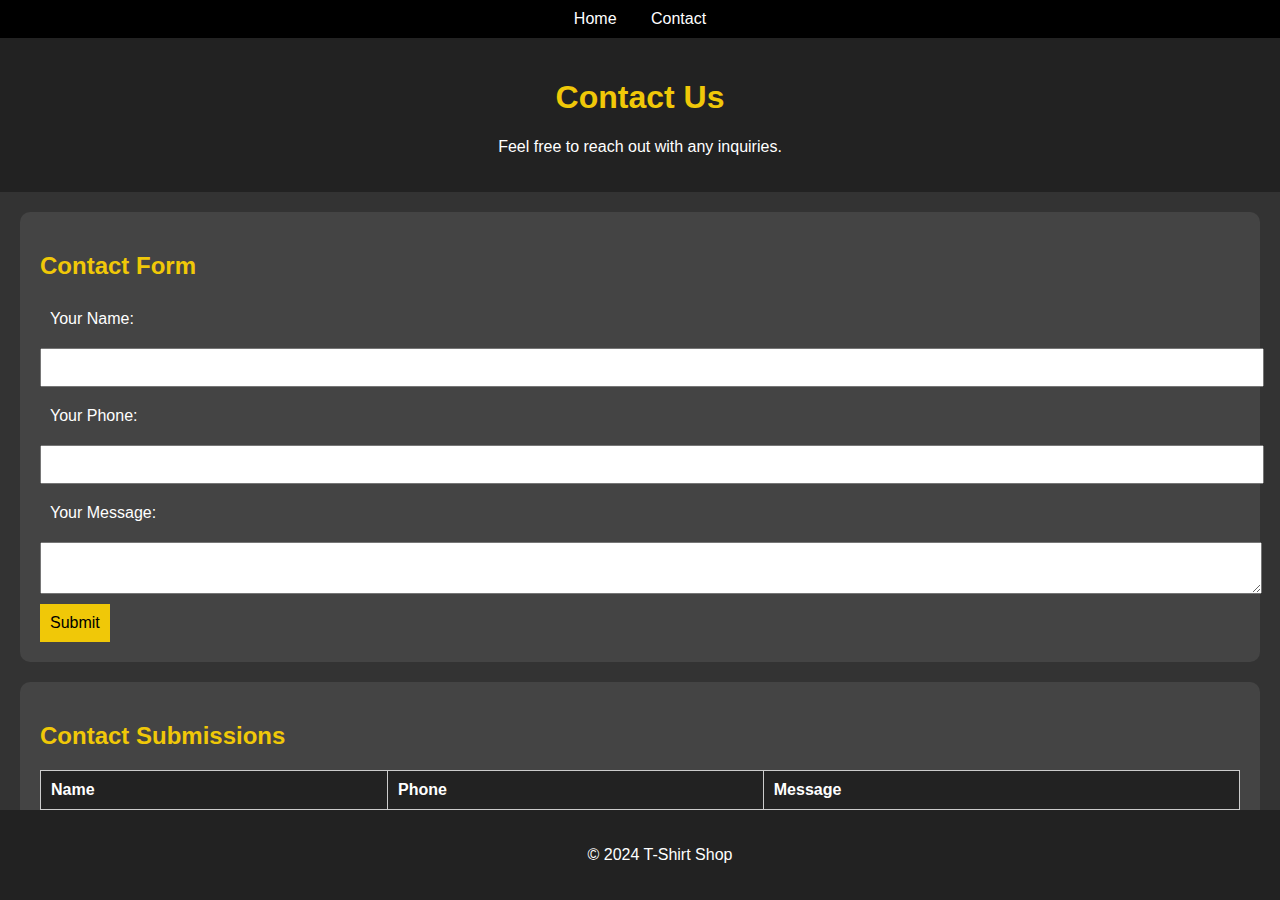
<file: contact.html>
<!DOCTYPE html>
<html lang="en">
<head>
    <meta charset="UTF-8">
    <meta name="viewport" content="width=device-width, initial-scale=1.0">
    <title>Contact Us</title>
    <link rel="stylesheet" href="styles.css">
</head>
<body>
    <!-- Navbar -->
    <nav>
        <ul>
            <li><a href="index.html">Home</a></li>
            <li><a href="contact.html">Contact</a></li>
        </ul>
    </nav>

    <header>
        <h1>Contact Us</h1>
        <p>Feel free to reach out with any inquiries.</p>
    </header>

    <section class="contact-form">
        <h2>Contact Form</h2>
        <form id="contact-form">
            <label for="name">Your Name:</label>
            <input type="text" id="name" required>

            <label for="phone">Your Phone:</label>
            <input type="text" id="phone" required>

            <label for="message">Your Message:</label>
            <textarea id="message" required></textarea>

            <button type="submit">Submit</button>
        </form>
    </section>

    <section class="contact-list">
        <h2>Contact Submissions</h2>
        <table id="contact-table">
            <thead>
                <tr>
                    <th>Name</th>
                    <th>Phone</th>
                    <th>Message</th>
                </tr>
            </thead>
            <tbody>
                <!-- Dynamic contact data will be inserted here -->
            </tbody>
        </table>
    </section>

    <footer>
        <p>&copy; 2024 T-Shirt Shop</p>
    </footer>

    <script src="contact.js"></script>
</body>
</html>
</file>
<file: styles.css>
/* Basic Styles */
body {
    font-family: Arial, sans-serif;
    background-color: #333;
    color: #fff;
    margin: 0;
    padding: 0;
}

header, footer {
    background-color: #222;
    padding: 20px;
    text-align: center;
}

footer {
    position: fixed;
    width: 100%;
    bottom: 0;
}

nav {
    background-color: #000;
    padding: 10px;
    text-align: center;
}

nav ul {
    list-style-type: none;
    margin: 0;
    padding: 0;
}

nav ul li {
    display: inline;
    margin: 0 15px;
}

nav ul li a {
    color: #fff;
    text-decoration: none;
}

h1, h2 {
    color: #f0c808;
}

/* Product Section */
.products {
    display: flex;
    justify-content: space-around;
    padding: 20px;
}

.product {
    background-color: #444;
    border: 1px solid #ddd;
    padding: 15px;
    text-align: center;
    width: 200px;
}

.product img {
    width: 100%;
    height: auto;
}

button {
    background-color: #f0c808;
    border: none;
    padding: 10px;
    cursor: pointer;
    font-size: 16px;
}

button:hover {
    background-color: #e0b600;
}

/* Contact Form and Table */
.contact-form, .contact-list {
    margin: 20px;
    padding: 20px;
    background-color: #444;
    border-radius: 10px;
}

.contact-form label, .contact-form input, .contact-form textarea {
    display: block;
    margin: 10px 0;
    width: 100%;
    padding: 10px;
}

.contact-list table {
    width: 100%;
    border-collapse: collapse;
}

.contact-list table, th, td {
    border: 1px solid #ccc;
}

th, td {
    padding: 10px;
    text-align: left;
}

th {
    background-color: #222;
}

/* Cart Section */
.cart {
    padding: 20px;
    background-color: #444;
    margin: 20px;
}
</file>
